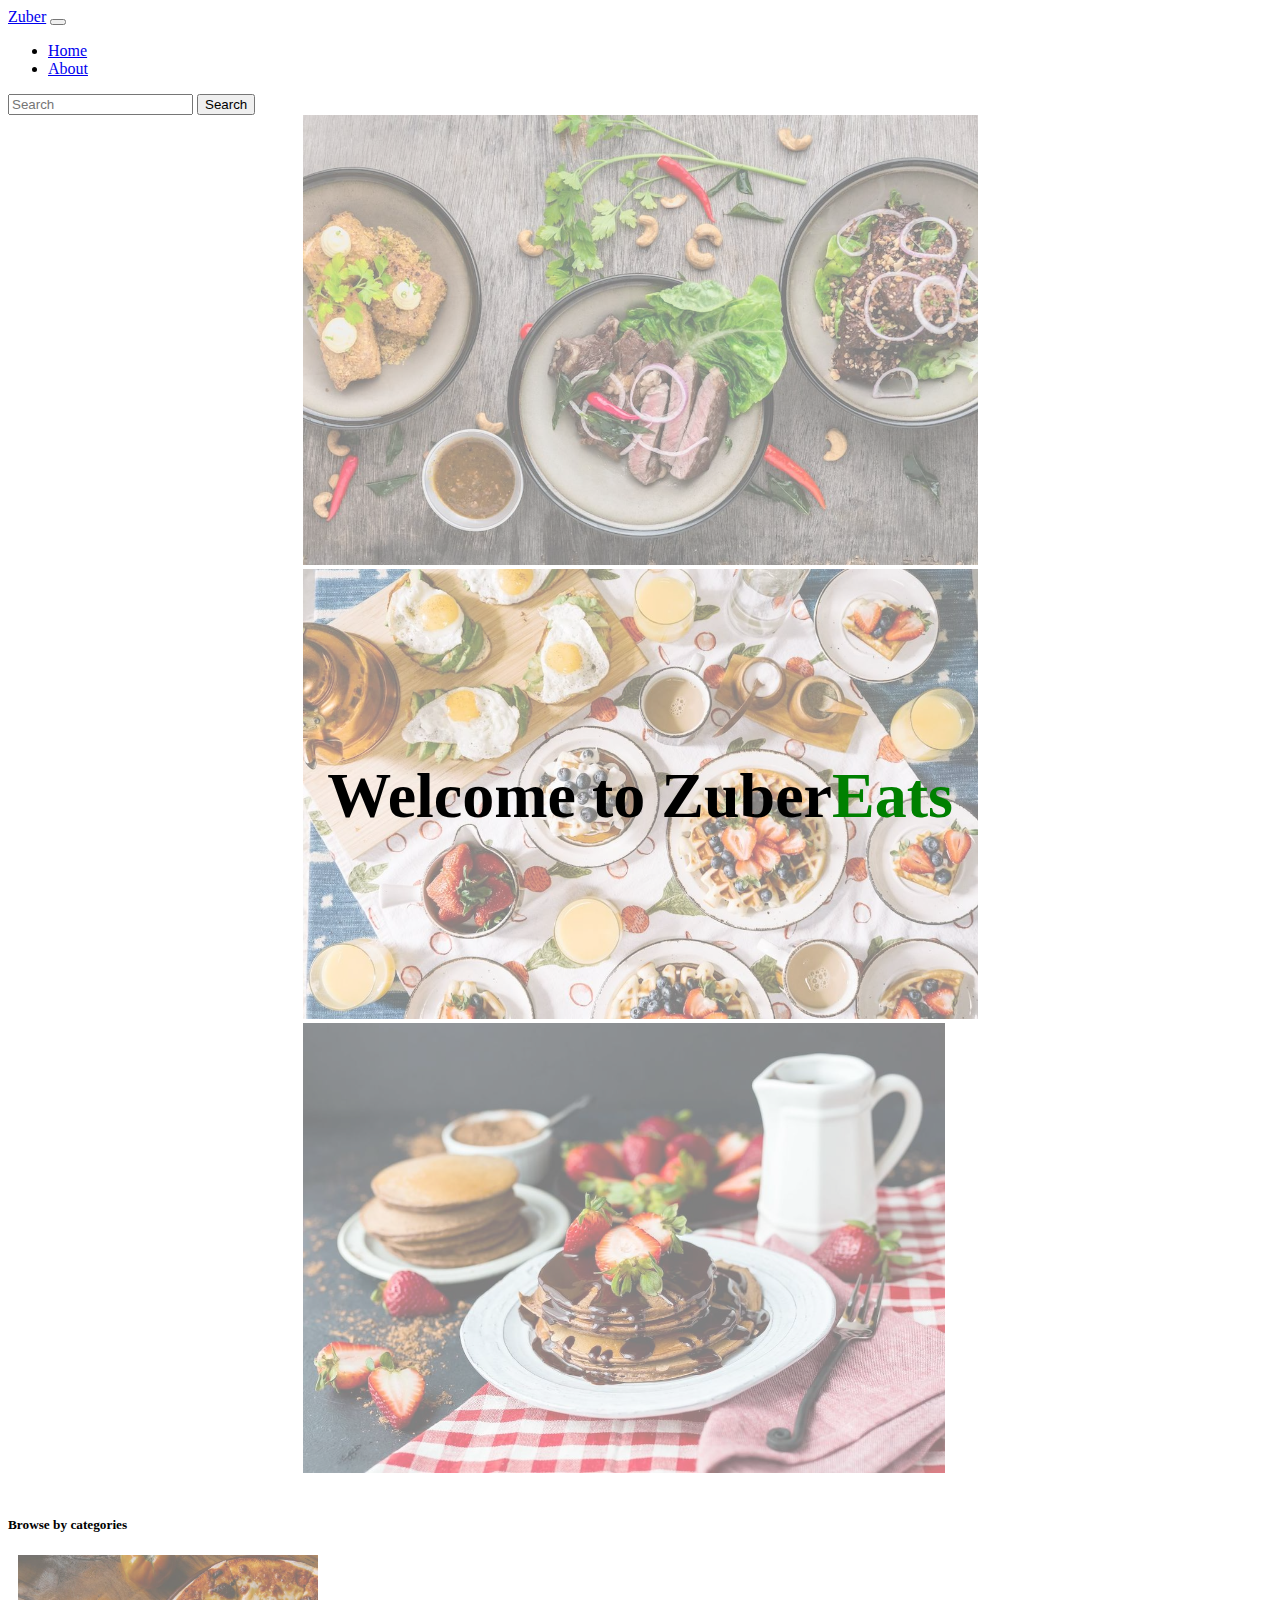
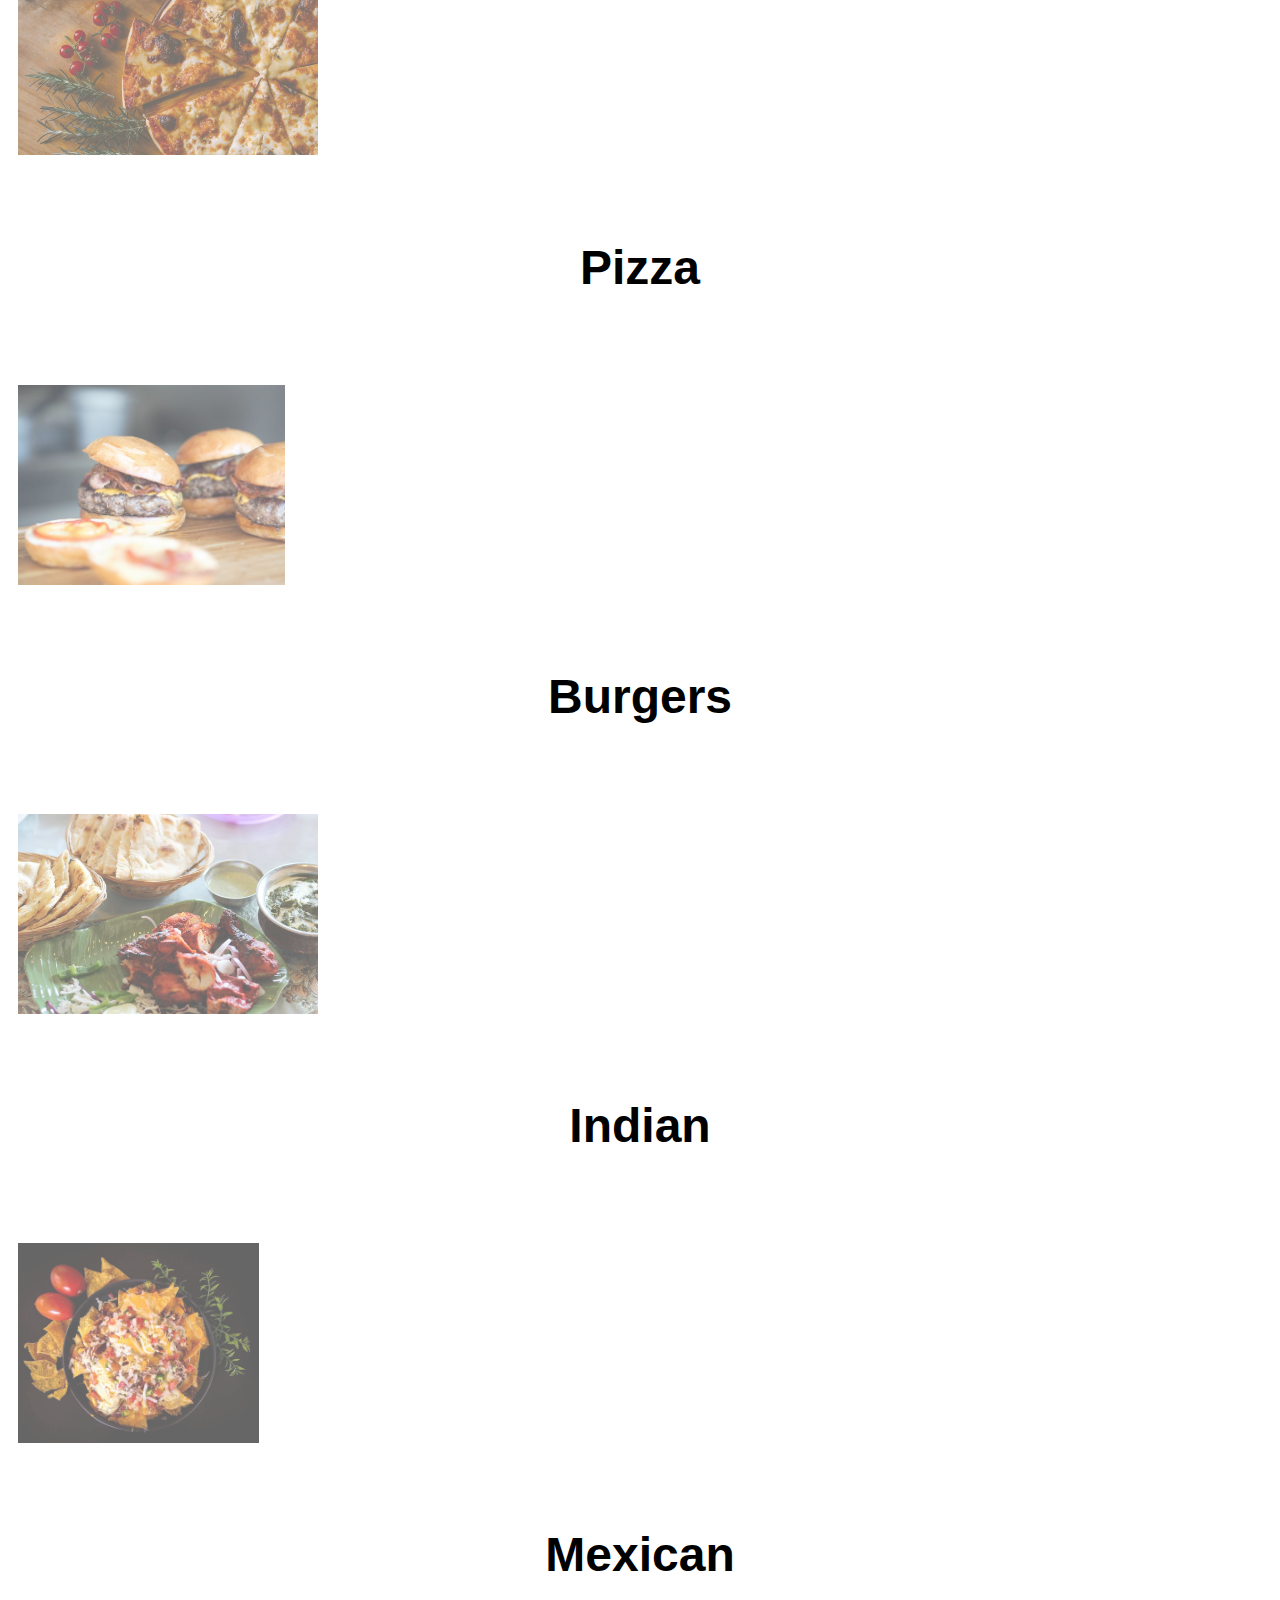
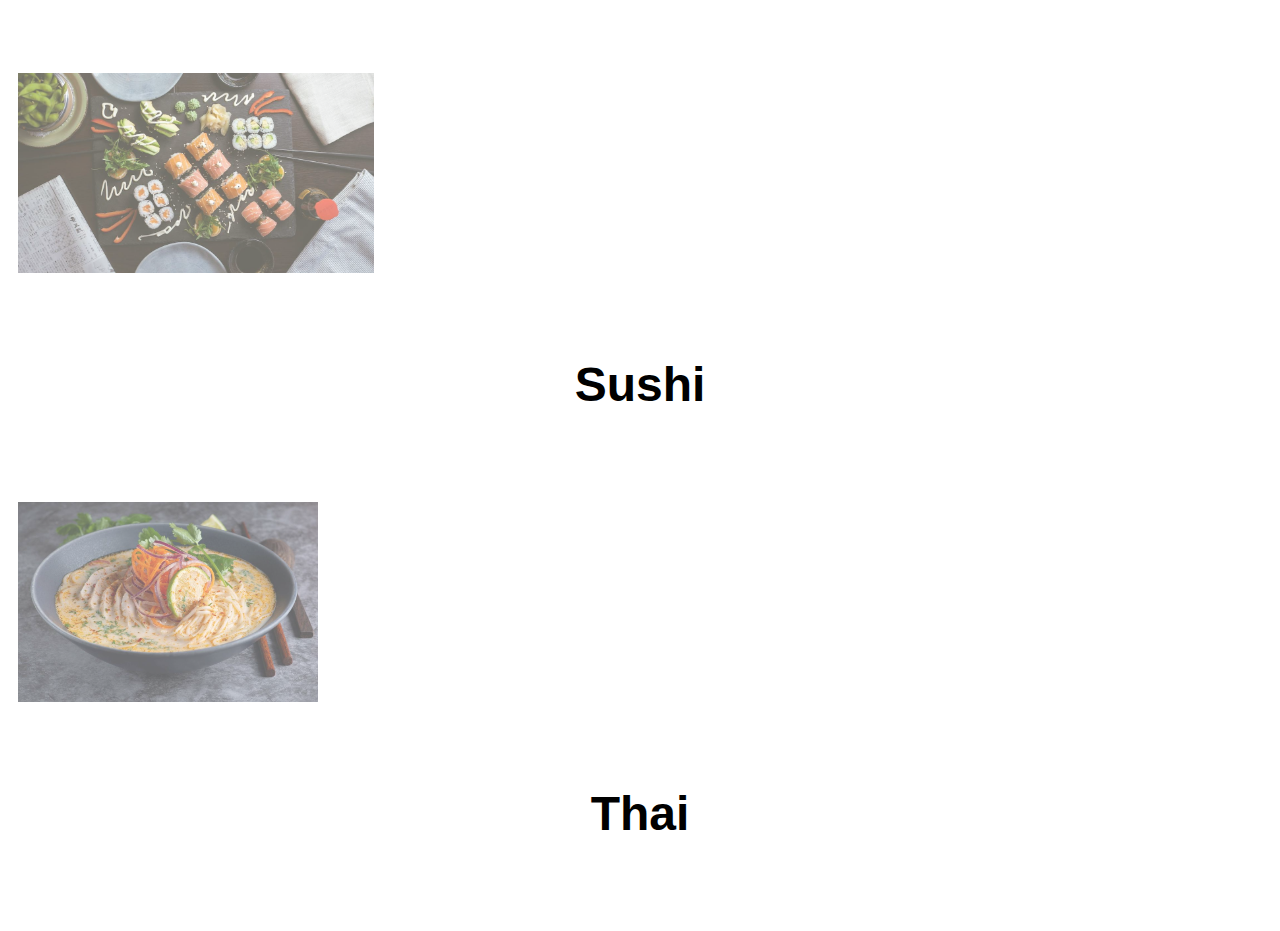
<file: index.html>
<!DOCTYPE html>
<html lang="en">
	<head>
		<!-- Required meta tags -->
		<meta charset="utf-8" />
		<meta name="viewport" content="width=device-width, initial-scale=1" />

		<!-- Bootstrap CSS -->
		<link
			href="https://cdn.jsdelivr.net/npm/bootstrap@5.0.2/dist/css/bootstrap.min.css"
			rel="stylesheet"
			integrity="sha384-EVSTQN3/azprG1Anm3QDgpJLIm9Nao0Yz1ztcQTwFspd3yD65VohhpuuCOmLASjC"
			crossorigin="anonymous"
		/>

		<link rel="stylesheet" href="style.css" />

		<title>Zuber Eats</title>
	</head>
	<body>
		<!-- NAVBAR -->
		<nav class="navbar navbar-expand-lg navbar-light bg-light">
			<div class="container-fluid">
			  <a class="navbar-brand" href="#">Zuber</a>
			  <button class="navbar-toggler" type="button" data-bs-toggle="collapse" data-bs-target="#navbarTogglerDemo02" aria-controls="navbarTogglerDemo02" aria-expanded="false" aria-label="Toggle navigation">
				<span class="navbar-toggler-icon"></span>
			  </button>
			  <div class="collapse navbar-collapse" id="navbarTogglerDemo02">
				<ul class="navbar-nav me-auto mb-2 mb-lg-0">
				  <li class="nav-item">
					<a class="nav-link active" aria-current="page" href="#">Home</a>
				  </li>
				  <li class="nav-item">
					<a class="nav-link" href="about.html">About</a>
				  </li>
				</ul>
				<form class="d-flex">
				  <input class="form-control me-2" type="search" placeholder="Search" aria-label="Search">
				  <button class="btn btn-outline-success" type="submit">Search</button>
				</form>
			  </div>
			</div>
		  </nav>
		<!-- HERO/CAROUSEL -->
		<div id="carouselExampleSlidesOnly" class="carousel slide" data-bs-ride="carousel">
			<div class="carousel-inner">
			  <div class="carousel-item active">
				<img src="img/cover/food-1.jpeg" class="caro-img d-block w-100" alt="...">
			  </div>
			  <div class="carousel-item">
				<img src="img/cover/food-2.jpeg" class="caro-img d-block w-100" alt="...">
			  </div>
			  <div class="carousel-item">
				<img src="img/cover/food-3.jpeg" class="caro-img d-block w-100" alt="...">
			  </div>
			</div>
			<!-- Hero Title -->
			<h1 class="hero-title">Welcome to Zuber<span class="green">Eats</span></h1>
		  </div>

		  <br />

		<!-- CATEGORIES -->
		<!-- Category Title -->
<div class="container">
	<h5>Browse by categories</h5>
</div>
		<!-- Category cards -->
<div class="container">
  <div class="row">
	  <!-- Pizza -->
    <div class="col-md">
		<div class="card bg-dark text-white">
			<img src="img/categories/pizza.jpeg" class="card-img" alt="pizza">
			<div class="card-img-overlay">
			  <h5 class="card-title">Pizza</h5>
			</div>
		  </div>
	</div>
	<!-- Burgers -->
	<div class="col-md">
		<div class="card bg-dark text-white">
			<img src="img/categories/burgers.jpeg" class="card-img" alt="burgers">
			<div class="card-img-overlay">
			  <h5 class="card-title">Burgers</h5>
			</div>
		  </div>
	</div>
  </div>
  <div class="row">
	  <!-- Indian -->
	  <div class="col-md">
		<div class="card bg-dark text-white">
			<img src="img/categories/indian.jpeg" class="card-img" alt="indian">
			<div class="card-img-overlay">
			  <h5 class="card-title">Indian</h5>
			</div>
		  </div>
	</div>
	<!-- Mexican -->
	<div class="col-md">
	
		<div class="card bg-dark text-white">
			<img src="img/categories/mexican.jpeg" class="card-img" alt="mexican">
			<div class="card-img-overlay">
			  <h5 class="card-title">Mexican</h5>
			</div>
		  </div>
	</div>
  </div>
  <div class="row">
	  <!-- Sushi -->
	  <div class="col-md">
	
		<div class="card bg-dark text-white">
			<img src="img/categories/sushi.jpeg" class="card-img" alt="sushi">
			<div class="card-img-overlay">
			  <h5 class="card-title">Sushi</h5>
			</div>
		  </div>
	</div>
	<!-- Thai -->
	<div class="col-md">
	
		<div class="card bg-dark text-white">
			<img src="img/categories/thai.jpeg" class="card-img" alt="thai">
			<div class="card-img-overlay">
			  <h5 class="card-title">Thai</h5>
			</div>
		  </div>
	</div>
  </div>
  
</div>
		<!-- Bootstrap Bundle with Popper -->
		<script
			src="https://cdn.jsdelivr.net/npm/bootstrap@5.0.2/dist/js/bootstrap.bundle.min.js"
			integrity="sha384-MrcW6ZMFYlzcLA8Nl+NtUVF0sA7MsXsP1UyJoMp4YLEuNSfAP+JcXn/tWtIaxVXM"
			crossorigin="anonymous"
		></script>
	</body>
</html>

<!-- MrSteve -->
</file>
<file: style.css>
.caro-img {
opacity: 0.5;
height: 50vh;
object-fit: cover;
}

.hero-title {
    position: absolute;
    font-size: 4rem;
    margin: 12px;
}

.carousel {
    display: flex;
    justify-content: center;
    align-items: center;
}

.green {
    color: green;
}
    
.card {
margin: 10px;
}
.card:hover{
    transform: scale(1.05);
}
.card-img {
    height: 200px;
    object-fit: cover;
    opacity: 0.6;

}
.card-title {
    font-size: 3rem;
    font-family: Arial, Helvetica, sans-serif
}
.card-img-overlay {
    display: flex;
    justify-content: center;
    align-items: center;
}
</file>
